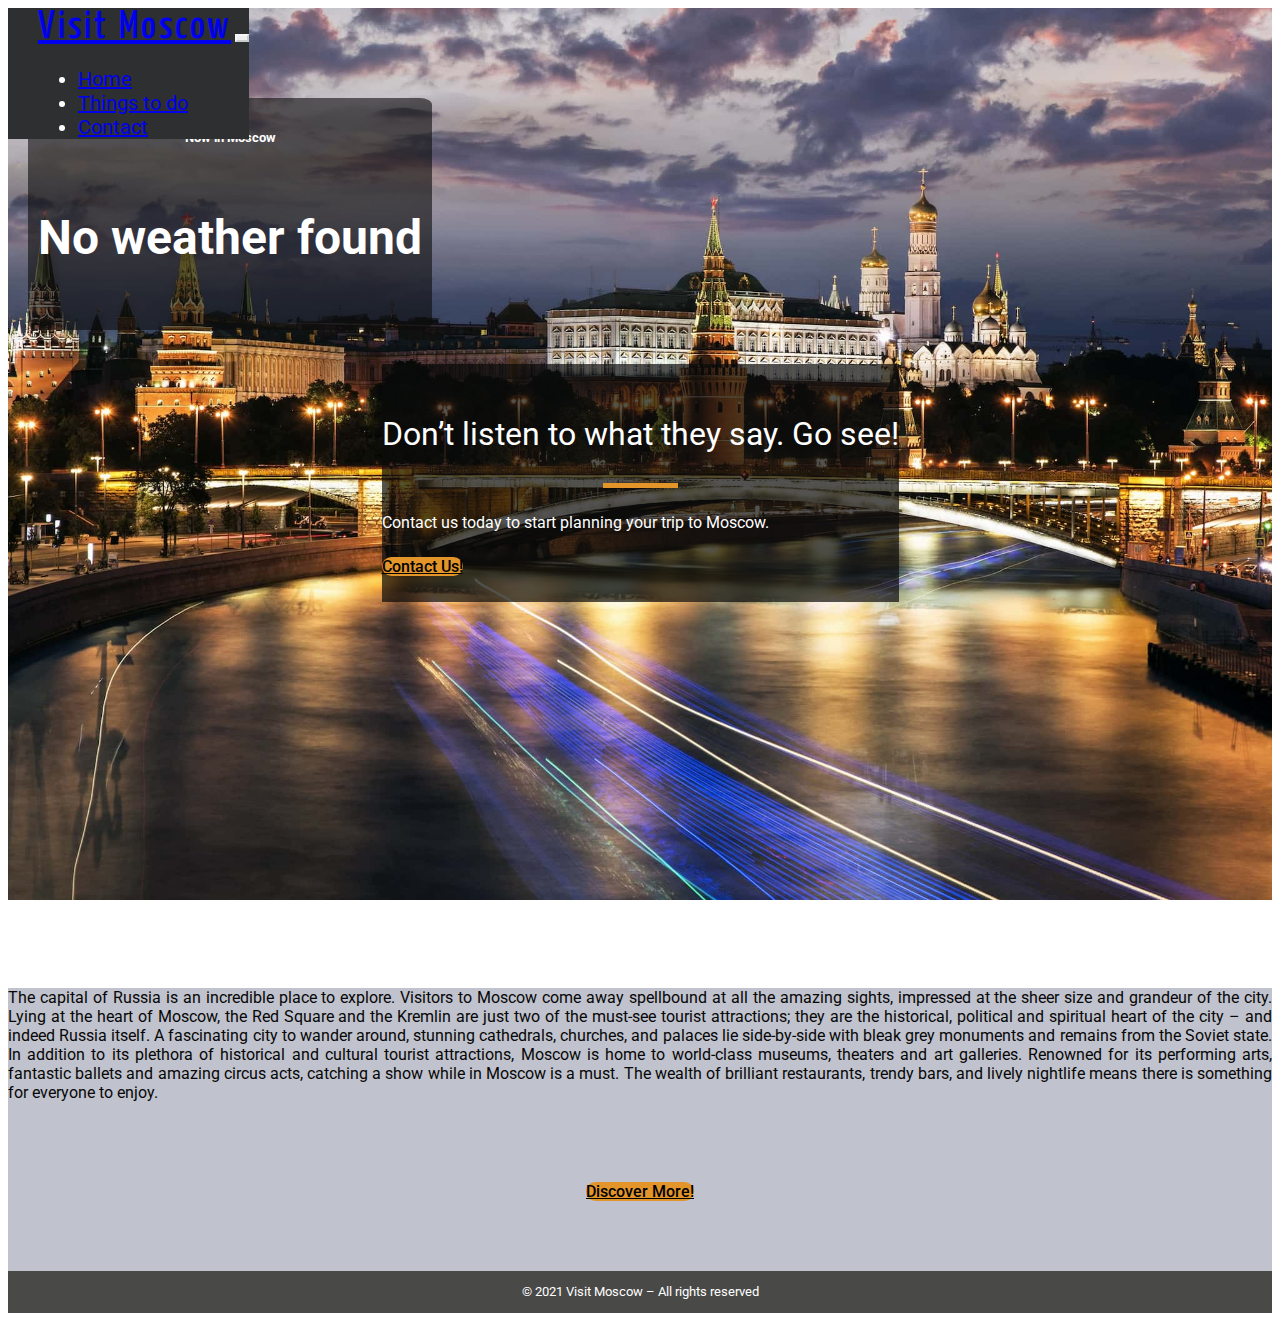
<file: index.html>
<!DOCTYPE html>
<html lang="en">

<head>
    <meta charset="UTF-8">
    <meta http-equiv="X-UA-Compatible" content="IE=edge">
    <meta name="viewport" content="width=device-width, initial-scale=1.0">
    <title>Visit Moscow</title>
    <link rel="shortcut icon" type="image/jpg" href="assets/images/moscow-favicon-2.jpg" />
    <!--Favicon credit: https://iconduck.com/icons/114143/moscow-->
    <meta name="description" content="Visit Moscow is an interactive website providing all usefull information for your trip planning to Moscow.">
    <link rel="stylesheet" href="https://stackpath.bootstrapcdn.com/bootstrap/4.1.3/css/bootstrap.min.css" integrity="sha384-MCw98/SFnGE8fJT3GXwEOngsV7Zt27NXFoaoApmYm81iuXoPkFOJwJ8ERdknLPMO" crossorigin="anonymous">
    <link rel="preconnect" href="https://fonts.gstatic.com">
    <link href="https://fonts.googleapis.com/css2?family=Roboto:wght@100;300;400;500;700;900&display=swap" rel="stylesheet">
    <link rel="preconnect" href="https://fonts.gstatic.com">
    <link href="https://fonts.googleapis.com/css2?family=Yanone+Kaffeesatz:wght@500&display=swap" rel="stylesheet">
    <link rel="stylesheet" href="assets/css/style.css">
</head>

<body>
    <header>
        <div class="container-fluid no-padding" style="position: absolute; z-index: +1;">
            <div class="col no-padding">
                <nav class="navbar navbar-dark bg-dark navbar-expand-lg">
                    <a href="index.html" class="navbar-brand">Visit Moscow</a>
                    <button class="navbar-toggler ml-auto" type="button" data-toggle="collapse" data-target="#navbarNavDropdown" aria-controls="navbarNavDropdown" aria-expanded="false" aria-label="Toggle navigation">
                        <span class="navbar-toggler-icon"></span>
                    </button>
                    <div class="collapse navbar-collapse" id="navbarNavDropdown">
                        <ul class="navbar-nav ml-auto">
                            <li class="active nav-item mr-2"><a class="nav-link" href="index.html">Home</a></li>
                            <li class="nav-item mr-2"><a class="nav-link" href="things-to-do.html">Things to do</a></li>
                            <li class="nav-item mr-2"><a class="nav-link" href="contact.html">Contact</a></li>
                        </ul>
                    </div>
                </nav>
            </div>
        </div>
    </header>

    <section>
        <div class="container-fluid no-padding image-outer-1" id="moscow-view">
            <div id="weather">
                <div>
                    <h5 class="weather-header">Now in Moscow</h5>
                </div>
                <div id="temperature"></div>
                <div id="weather-image"></div>
            </div>
            <div class="row" style="margin-right: 0;">
                <div class="col-12" style="padding-right: 0;">
                    <div class="callout jumbotron text-center">
                        <h1 class="jumbotron-header" id="jumbotron-h1">Don’t listen to what they say. Go see!</h1>
                        <hr class="block-divider block-divider--orange">
                        <p class="lead">Contact us today to start planning your trip to Moscow.
                            <span class="d-inline d-sm-none"><br></span>
                        </p>
                        <p><a class="btn btn-lg btn--yellow" href="contact.html" role="button" id="contact-us">Contact Us!</a></p>
                    </div>
                </div>
            </div>
        </div>
        <div class="container-fluid" id="main-text">
            <div class="row">
                <div class="col-md-1 col-lg-2"></div>
                <div class="col-md-10 col-lg-8">
                    <!-- Text credit: https://www.touropia.com/tourist-attractions-in-moscow/ -->
                    <p class="lead">
                        The capital of Russia is an incredible place to explore. Visitors to Moscow come away
                        spellbound at all the amazing sights, impressed at the sheer size and grandeur of the city. Lying
                        at the heart of Moscow, the Red Square and the Kremlin are just two of the must-see tourist attractions;
                        they are the historical, political and spiritual heart of the city – and indeed Russia itself.
                        A fascinating city to wander around, stunning cathedrals, churches, and palaces lie side-by-side
                        with bleak grey monuments and remains from the Soviet state. In addition to its plethora of historical
                        and cultural tourist attractions, Moscow is home to world-class museums, theaters and art galleries.
                        Renowned for its performing arts, fantastic ballets and amazing circus acts, catching a show while in
                        Moscow is a must. The wealth of brilliant restaurants, trendy bars, and lively nightlife means there is
                        something for everyone to enjoy.
                    </p>
                    <p id="btn-main-text">
                        <a class="btn btn-lg btn--yellow" href="things-to-do.html" role="button">Discover More!</a>
                    </p>
                </div>
                <div class="col-md-1 col-lg-2"></div>

            </div>
        </div>
    </section>

    <footer class="container-fluid footer">
        <div>
            <small>© 2021 Visit Moscow – All rights reserved</small>
        </div>
    </footer>

    <script src="https://code.jquery.com/jquery-3.3.1.slim.min.js" integrity="sha384-q8i/X+965DzO0rT7abK41JStQIAqVgRVzpbzo5smXKp4YfRvH+8abtTE1Pi6jizo" crossorigin="anonymous"></script>
    <script src="https://cdnjs.cloudflare.com/ajax/libs/popper.js/1.14.3/umd/popper.min.js" integrity="sha384-ZMP7rVo3mIykV+2+9J3UJ46jBk0WLaUAdn689aCwoqbBJiSnjAK/l8WvCWPIPm49" crossorigin="anonymous"></script>
    <script src="https://stackpath.bootstrapcdn.com/bootstrap/4.1.3/js/bootstrap.min.js" integrity="sha384-ChfqqxuZUCnJSK3+MXmPNIyE6ZbWh2IMqE241rYiqJxyMiZ6OW/JmZQ5stwEULTy" crossorigin="anonymous"></script>
    <script src="assets/js/iOS_device.js"></script>
    <script src="assets/js/weather.js"></script>
    <script src="assets/js/media-query.js"></script>
</body>

</html>
</file>
<file: assets/css/style.css>
body {
    font-family: "Roboto", sans-serif;
    color: #ffffff;
}
.no-padding {
    padding-left: 0;
    padding-right: 0;
}

/* ----------------------------------------------Navbar */

.navbar {
    padding-top: 0;
    padding-bottom: 0;
}
.navbar-brand {
    font-size: 40px;
    font-family: "Yanone Kaffeesatz", sans-serif;
    font-weight: 500;
    letter-spacing: 3.1px;
    padding-bottom: 0;
}
@media screen and (max-width: 400px) {
    .navbar-brand {
        font-size: 28px;
    }
}
.navbar-nav {
    font-size: 20px;
}
@media screen and (max-width: 400px) {
    .navbar-nav {
        font-size: 18px;
    }
}
.navbar-dark .navbar-toggler {
    border-color: rgba(255, 255, 255, 0.5);
}
.navbar-toggler {
    padding-right: 5px;
    padding-left: 5px;
    padding-top: 2px;
    padding-bottom: 2px;
}
.bg-dark {
    background-color: #2d2f31 !important;
    padding-left: 30px;
}
.navbar-toggler-icon {
    width: 1.2rem;
    height: 1.2rem;
}
.fixed {
    position: fixed;
    top: 0;
    z-index: +1;
}
@media screen and (max-width: 400px) {
    .bg-dark {
        padding-left: 15px;
        padding-right: 8px;
    }
}

/* ----------------------------------------------Background Images */

/* The styling of the background images was inspired by the Code Institute tutorial lesson on "Whiskey Drop" project */

.image-outer-1 {
    /* Code credit: the trick to make 100vh constant in mobile browsers was taken from here (https://stackoverflow.com/questions/37112218/css3-100vh-not-constant-in-mobile-browser) */
    height: 100vh;
    max-height: -webkit-fill-available;
    /*Photo credit: https://wall.alphacoders.com/big.php?i=1117417 */
    background: url(../images/moscow-view-1.jpg) no-repeat center center fixed;
    background-size: cover;
    display: -webkit-box;
    display: -ms-flexbox;
    display: flex;
    -webkit-box-align: center;
    -ms-flex-align: center;
    align-items: center;
    -webkit-box-pack: center;
    -ms-flex-pack: center;
    justify-content: center;
    position: relative;
}
@media screen and (max-width: 600px) {
    /* Code credit: https://css-tricks.com/the-trick-to-viewport-units-on-mobile/ */
    .image-outer-1 {
        min-height: 100vh;
        min-height: -webkit-fill-available;
        /*Photo credit: https://wall.alphacoders.com/big.php?i=1117417 */
        background: url(../images/moscow-view-1-small.jpg) no-repeat center
            center;
        background-attachment: scroll;
        background-size: cover;
        display: -webkit-box;
        display: -ms-flexbox;
        display: flex;
        -webkit-box-align: center;
        -ms-flex-align: center;
        align-items: center;
        -webkit-box-pack: center;
        -ms-flex-pack: center;
        justify-content: center;
        position: relative;
    }
}
.image-outer-1-ios {
    /* Code credit: the solution how to make "background-size: cover" work on iOS was taken from https://stackoverflow.com/questions/24154666/background-size-cover-not-working-on-ios */
    height: 100vh;
    max-height: -webkit-fill-available;
    /*Photo credit: https://wall.alphacoders.com/big.php?i=1117417 */
    background: url(../images/moscow-view-1.jpg) no-repeat center center;
    background-attachment: scroll;
    background-size: cover;
    display: -webkit-box;
    display: -ms-flexbox;
    display: flex;
    -webkit-box-align: center;
    -ms-flex-align: center;
    align-items: center;
    -webkit-box-pack: center;
    -ms-flex-pack: center;
    justify-content: center;
    position: relative;
}
@media screen and (max-width: 600px) {
    .image-outer-1-ios {
        /* Code credit: the solution how to make "background-size: cover" work on iOS was taken from https://stackoverflow.com/questions/24154666/background-size-cover-not-working-on-ios */
        height: 100vh;
        max-height: -webkit-fill-available;
        /*Photo credit: https://wall.alphacoders.com/big.php?i=1117417 */
        background: url(../images/moscow-view-1-small.jpg) no-repeat center
            center;
        background-attachment: scroll;
        background-size: cover;
        display: -webkit-box;
        display: -ms-flexbox;
        display: flex;
        -webkit-box-align: center;
        -ms-flex-align: center;
        align-items: center;
        -webkit-box-pack: center;
        -ms-flex-pack: center;
        justify-content: center;
        position: relative;
    }
}
#image-outer-2 {
    height: 115vh;
    /*Photo credit: https://wallpaperaccess.com/moscow */
    background: url(../images/moscow-view-4.jpg) no-repeat center center fixed;
    background-size: cover;
    display: -webkit-box;
    display: -ms-flexbox;
    display: flex;
    -webkit-box-align: center;
    -ms-flex-align: center;
    align-items: center;
    -webkit-box-pack: center;
    -ms-flex-pack: center;
    justify-content: center;
    position: relative;
}
@media (min-width: 760px) and (max-width: 775px) {
    #image-outer-2 {
        height: 135vh;
    }
}
@media screen and (max-width: 600px) {
    #image-outer-2 {
        height: auto;
        background: none;
    }
}
.image-outer-3 {
    height: 100vh;
    /*Photo credit: https://www.wallpaperflare.com/saint-basil-s-cathedral-russia-moscow-rain-water-drops-church-wallpaper-phrrk */
    background: url(../images/moscow-view-5.jpg) no-repeat center center fixed;
    background-size: cover;
    display: -webkit-box;
    display: -ms-flexbox;
    display: flex;
    -webkit-box-align: center;
    -ms-flex-align: center;
    align-items: center;
    -webkit-box-pack: center;
    -ms-flex-pack: center;
    justify-content: center;
    position: relative;
}
@media screen and (max-width: 600px) {
    .image-outer-3 {
        height: 100vh;
        /*Photo credit: https://www.wallpaperflare.com/saint-basil-s-cathedral-russia-moscow-rain-water-drops-church-wallpaper-phrrk */
        background: url(../images/moscow-view-5-small.jpg) no-repeat center
            center fixed;
        background-size: cover;
        display: -webkit-box;
        display: -ms-flexbox;
        display: flex;
        -webkit-box-align: center;
        -ms-flex-align: center;
        align-items: center;
        -webkit-box-pack: center;
        -ms-flex-pack: center;
        justify-content: center;
        position: relative;
    }
}
.image-outer-3-ios {
    /* Code credit: the solution how to make "background-size: cover" work on iOS was taken from https://stackoverflow.com/questions/24154666/background-size-cover-not-working-on-ios */
    height: 100vh;
    max-height: -webkit-fill-available;
    /*Photo credit: https://www.wallpaperflare.com/saint-basil-s-cathedral-russia-moscow-rain-water-drops-church-wallpaper-phrrk */
    background: url(../images/moscow-view-5.jpg) no-repeat center center;
    background-attachment: scroll;
    background-size: cover;
    display: -webkit-box;
    display: -ms-flexbox;
    display: flex;
    -webkit-box-align: center;
    -ms-flex-align: center;
    align-items: center;
    -webkit-box-pack: center;
    -ms-flex-pack: center;
    justify-content: center;
    position: relative;
}
@media screen and (max-width: 600px) {
    .image-outer-3-ios {
        /* Code credit: the solution how to make "background-size: cover" work on iOS was taken from https://stackoverflow.com/questions/24154666/background-size-cover-not-working-on-ios */
        height: 100vh;
        max-height: -webkit-fill-available;
        /*Photo credit: https://www.wallpaperflare.com/saint-basil-s-cathedral-russia-moscow-rain-water-drops-church-wallpaper-phrrk */
        background: url(../images/moscow-view-5-small.jpg) no-repeat center
            center;
        background-attachment: scroll;
        background-size: cover;
        display: -webkit-box;
        display: -ms-flexbox;
        display: flex;
        -webkit-box-align: center;
        -ms-flex-align: center;
        align-items: center;
        -webkit-box-pack: center;
        -ms-flex-pack: center;
        justify-content: center;
        position: relative;
    }
}

/* ----------------------------------------------Home Page */

#weather {
    position: absolute;
    top: 90px;
    left: 20px;
    padding-left: 10px;
    padding-top: 10px;
    padding-right: 10px;
    border-radius: 3%;
    background-color: rgba(12, 12, 12, 0.6);
}
@media screen and (max-width: 415px) {
    #weather {
        top: 75px;
        left: 10px;
    }
}
@media screen and (max-width: 400px) {
    #weather {
        top: 55px;
    }
}
.weather-header {
    margin-bottom: 15px;
    text-align: center;
}
@media screen and (max-width: 415px) {
    .weather-header {
        margin-bottom: 10px;
    }
}
@media screen and (max-width: 541px) {
    .weather-header {
        font-size: 16px;
        font-weight: 400;
    }
}
#temperature {
    text-align: center;
    font-size: 3rem;
    margin-bottom: 0;
}
@media screen and (max-width: 541px) {
    #temperature h2 {
        font-size: 24px;
        margin-bottom: 0;
    }
}
@media screen and (max-width: 325px) {
    #temperature h2 {
        font-size: 20px;
    }
}
.jumbotron {
    background-color: rgba(12, 12, 12, 0.7);
    padding-bottom: 10px;
    padding-top: 30px;
    margin-bottom: 0px;
    margin-top: 50px;
}
@media screen and (max-width: 500px) {
    .jumbotron {
        border-radius: 0;
    }
}
@media screen and (max-width: 541px) {
    .jumbotron {
        padding-bottom: 5px;
        padding-top: 25px;
    }
}
.jumbotron-header {
    color: #ffffff;
    font-weight: 400;
    margin-bottom: 30px;
}
@media screen and (max-width: 541px) {
    .jumbotron-header {
        font-size: 24px;
        margin-bottom: 15px;
    }
}
.jumbotron .lead {
    margin: 25px 0;
    color: #ffffff;
}
@media screen and (max-width: 541px) {
    .jumbotron .lead {
        font-size: 18px;
        margin: 12px 0;
    }
}
@media screen and (max-width: 325px) {
    .jumbotron .lead {
        font-size: 16px;
        margin: 8px 0;
    }
}
.jumbotron small {
    font-size: 60%;
    font-style: italic;
    color: #d0d0d0;
}
@media screen and (max-height: 570px) {
    .jumbotron {
        padding-top: 15px;
    }
    .jumbotron p {
        margin-bottom: 0.5rem;
    }
    .jumbotron-header {
        margin-bottom: 5px;
    }
    .weather-header {
        margin-bottom: 5px;
    }
    #temperature h2 {
        font-size: 16px;
    }
}
@media screen and (max-width: 500px) {
    #weather-icon {
        height: 35px;
        width: 35px;
    }
}
.block-divider {
    width: 75px;
    height: 5px;
    border: 0;
    background-color: #444;
}
.block-divider--orange {
    background-color: #e3952a;
}
@media screen and (max-width: 325px) {
    .block-divider--orange {
        margin-bottom: 10px;
        margin-top: 10px;
    }
}
.btn--yellow {
    color: rgb(0, 0, 0);
    background-color: #e3952a;
    border-color: #e3952a;
    font-weight: 500;
    border-radius: 23px;
    text-align: center;
}
@media screen and (max-height: 500px) {
    .btn--yellow {
        font-size: 1rem;
    }
}
@media screen and (max-width: 400px) {
    .btn--yellow {
        font-size: 1rem;
    }
}
@media screen and (max-height: 570px) {
    .jumbotron-header {
        font-size: 20px;
        margin-bottom: 10px;
    }
    hr {
        margin-top: 0;
        margin-bottom: 0;
    }
}
#main-text {
    background-color: #c0c2cd;
    color: black;
    padding-bottom: 20px;
}
@media screen and (max-width: 800px) {
    #main-text {
        padding-top: 60px;
    }
}
#main-text p {
    color: #070707;
    text-align: justify;
    font-weight: 400;
    margin-top: 80px;
    margin-bottom: 50px;
}
@media screen and (max-width: 800px) {
    #main-text p {
        margin: 0 0;
        margin-bottom: 50px;
        border-radius: 0;
    }
}
@media screen and (max-width: 390px) {
    #main-text p {
        font-size: 18px;
    }
}
@media screen and (max-width: 325px) {
    #main-text p {
        font-size: 16px;
    }
}
@media screen and (min-width: 1800px) {
    #main-text p {
        margin-left: 150px;
        margin-right: 150px;
    }
}
p#btn-main-text {
    text-align: center;
}

/* ----------------------------------------------Contact Form */

/* The styling of the contact form was inspired by the Code Institute tutorial lesson on "Love Running" project */

form h5 {
    margin-bottom: 15px;
    font-weight: 400;
    font-size: 1.1rem;
    line-height: 1.3;
    letter-spacing: 0.6px;
    color: #f4c483;
}
@media screen and (max-width: 500px) {
    form h5 {
        font-size: 1rem;
    }
}
@media screen and (max-width: 330px) {
    form h5 {
        font-size: 0.8rem;
    }
}
#contact-form {
    margin-top: 50px;
    color: #a5a39f;
    background-color: rgba(60, 60, 60, 0.8);
    width: 450px;
    position: absolute;
    padding: 30px;
    border-radius: 1%;
}
@media screen and (max-width: 500px) {
    #contact-form {
        width: 350px;
        margin-top: 20px;
        position: absolute;
        padding-top: 20px;
        padding-bottom: 20px;
    }
}
@media screen and (max-width: 400px) {
    #contact-form {
        width: 320px;
    }
}
@media screen and (max-width: 340px) {
    #contact-form {
        width: 280px;
    }
}
@media screen and (max-width: 300px) {
    #contact-form {
        width: 250px;
    }
}
.text-input {
    background: transparent;
    color: #f8ecd5;
    width: 100%;
    height: 25px;
    margin: 5px 0 20px 0;
    border: 1.5px solid #a5a39f;
    border-radius: 2px;
    font-weight: 300;
}
.text-input:hover {
    border-color: #e3952a;
}
.response {
    font-size: 20px;
    letter-spacing: 1px;
    color: #f4c483;
}
@media screen and (max-width: 340px) {
    #send-your-message {
        font-size: 14px;
    }
}
@media screen and (max-height: 570px) {
    .text-input {
        margin: 0 0 10px 0;
        font-size: 12px;
    }
    #send-your-message {
        padding-top: 5px;
        padding-bottom: 5px;
        padding-left: 10px;
        padding-right: 10px;
    }
}

/* Code credit to change placeholder color: https://www.w3schools.com/howto/howto_css_placeholder.asp */

#moscow-view-3 input::placeholder,
#moscow-view-3 textarea::placeholder {
    /* Chrome, Firefox, Opera, Safari 10.1+ */
    color: #f8ecd5;
    opacity: 1;
}
#moscow-view-3 input:-ms-input-placeholder,
#moscow-view-3 textarea:-ms-input-placeholder,
#moscow-view-3 input::-ms-input-placeholder,
#moscow-view-3 textarea::-ms-input-placeholder {
    /* Internet Explorer 10-11, Microsoft Edge */
    color: #f8ecd5;
}

/* ----------------------------------------------Footer */

.footer {
    text-align: center;
    padding-top: 10px;
    padding-bottom: 13px;
    background-color: #494947;
    color: #ffffff;
    display: block;
}
.footer-fixed {
    position: fixed;
    bottom: 0;
}
.footer p {
    margin-bottom: 0px;
    letter-spacing: 1.5px;
    font-weight: 600;
}
@media screen and (max-height: 500px) {
    .footer {
        padding-top: 10px;
        padding-bottom: 10px;
    }
}
@media screen and (max-width: 330px) {
    .footer {
        padding-top: 5px;
        padding-bottom: 9px;
    }
}

/* ----------------------------------------------Things-to-do Page */

#map {
    height: 50vh;
    border-radius: 1%;
}
.map-margin {
    width: 100%;
    margin-right: 0px;
    margin-left: 0px;
}
@media (min-width: 602px) and (max-width: 993px) {
    .map-margin {
        padding-right: 50px;
    }
    #map {
        height: 40vh;
    }
}
@media screen and (max-width: 300px) {
    #map {
        height: 45vh;
    }
}
.image {
    width: 100%;
    height: 250px;
    padding-left: 23px;
    -o-object-fit: cover;
    object-fit: cover;
    display: block;
}
@media screen and (max-width: 600px) {
    .image {
        padding-left: 0;
    }
}
#info-window {
    color: rgb(0, 0, 0);
    padding-top: 30px;
    padding-left: 30px;
    padding-right: 40px;
    border-radius: 5%;
}
@media screen and (max-width: 600px) {
    #info-window {
        padding-left: 15px;
        padding-right: 15px;
        padding-bottom: 50px;
    }
}
#info-window h5 {
    margin-top: 19px;
    margin-bottom: 43px;
    font-size: 24px;
}
@media screen and (max-width: 600px) {
    #info-window h5 {
        margin-bottom: 30px;
    }
}

/* Code credit: the approach to align text inside a div was taken from here: https://stackoverflow.com/questions/2939914/how-do-i-vertically-align-text-in-a-div/13515693#13515693 */

#info-window h4 {
    text-align: center;
    position: relative;
    top: 50%;
    -ms-transform: translateY(-50%);
    -webkit-transform: translateY(-50%);
    transform: translateY(-50%);
    padding-bottom: 0;
    line-height: 1.3;
    font-weight: 400;
    letter-spacing: 0.5px;
}
#info-window p {
    font-size: 16px;
    margin-top: 30px;
    text-align: justify;
    padding-left: 23px;
    font-weight: 400;
    margin-bottom: 0;
}
@media screen and (max-width: 600px) {
    #info-window p {
        padding-left: 0;
    }
    #info-window h4 {
        font-size: 1.1rem;
    }
}
#info-window p a {
    color: #0056b3;
}
#info-window p a:hover {
    color: #e3952a;
}
.row-buttons {
    margin-bottom: 20px;
    margin-top: 40px;
    margin-left: 0;
    color: black;
    margin-right: 0;
}
@media screen and (max-width: 801px) {
    .row-buttons {
        margin-left: 10px;
    }
}
@media screen and (max-width: 600px) {
    .row-buttons {
        margin-left: 37px;
        margin-top: 20px;
        margin-bottom: 5px;
    }
}
@media (min-width: 580px) and (max-width: 590px) {
    .row-buttons {
        margin-left: 43px;
    }
}
@media (min-width: 530px) and (max-width: 550px) {
    .row-buttons {
        margin-left: 10px;
    }
}
@media screen and (max-width: 485px) {
    .row-buttons {
        margin-left: 60px;
    }
}
@media screen and (max-width: 415px) {
    .row-buttons {
        margin-left: 40px;
    }
}
@media screen and (max-width: 390px) {
    .row-buttons {
        margin-left: 43px;
    }
}
@media screen and (max-width: 370px) {
    .row-buttons {
        margin-left: 30px;
    }
}
@media screen and (max-width: 355px) {
    .row-buttons {
        margin-left: 24px;
    }
}
@media screen and (max-width: 300px) {
    .row-buttons {
        margin-left: 15px;
    }
}
a:not([href]):not([tabindex]):hover {
    color: #0056b3;
}
.btn--yellow:hover {
    color: #0056b3;
}
.btn:focus {
    -webkit-box-shadow: 0 0 0 0.2rem #e3952a;
    box-shadow: 0 0 0 0.2rem #e3952a;
}
@media screen and (max-height: 570px) {
    #contact-us {
        padding-top: 5px;
        padding-bottom: 5px;
        padding-left: 10px;
        padding-right: 10px;
    }
}
.things-to-do {
    margin-top: 20px;
    width: 100%;
    position: absolute;
    top: 40px;
    margin-left: 0;
    margin-right: 0;
}
@media screen and (max-width: 600px) {
    .things-to-do {
        margin-top: 0;
        top: 0;
    }
}
h5 span {
    color: red;
}
.things-to-do-window {
    background-color: rgb(239 233 205 / 90%);
    color: white;
    padding-bottom: 60px;
    border-radius: 1%;
    padding-left: 0;
    padding-right: 0;
}
.no-margin {
    margin-right: 0;
    margin-left: 0;
}
.padding-map {
    padding-right: 0;
}
@media screen and (max-width: 600px) {
    .things-to-do-window {
        border-radius: 0;
    }
}
.padding-left-map {
    padding-left: 50px;
}
@media screen and (max-width: 600px) {
    .padding-left-map {
        padding-left: 0;
    }
}
@media screen and (min-width: 992px) and (max-width: 1370px) {
    .list-inline-item a {
        font-size: 16px;
    }
}
@media screen and (max-width: 486px) {
    .list-inline-item a {
        width: 160px;
    }
}
@media screen and (max-width: 445px) {
    .list-inline-item a {
        width: 150px;
    }
}
@media screen and (max-width: 395px) {
    .list-inline-item a {
        width: 130px;
    }
}
@media screen and (max-width: 310px) {
    .list-inline-item a {
        width: 120px;
    }
}
@media screen and (max-width: 600px) {
    .list-inline-item:not(:last-child) {
        margin-right: 10px;
    }
    .list-inline-item {
        margin-bottom: 10px;
    }
}
@media screen and (max-width: 500px) {
    .list-inline-item:not(:last-child) {
        margin-right: 30px;
    }
}
@media screen and (max-width: 348px) {
    .list-inline-item:not(:last-child) {
        margin-right: 10px;
    }
}
@media screen and (max-width: 600px) {
    .list-inline {
        margin-bottom: 5px;
    }
}
@media screen and (max-width: 290px) {
    #historic-sites {
        padding-left: 11px;
    }
}
</file>
